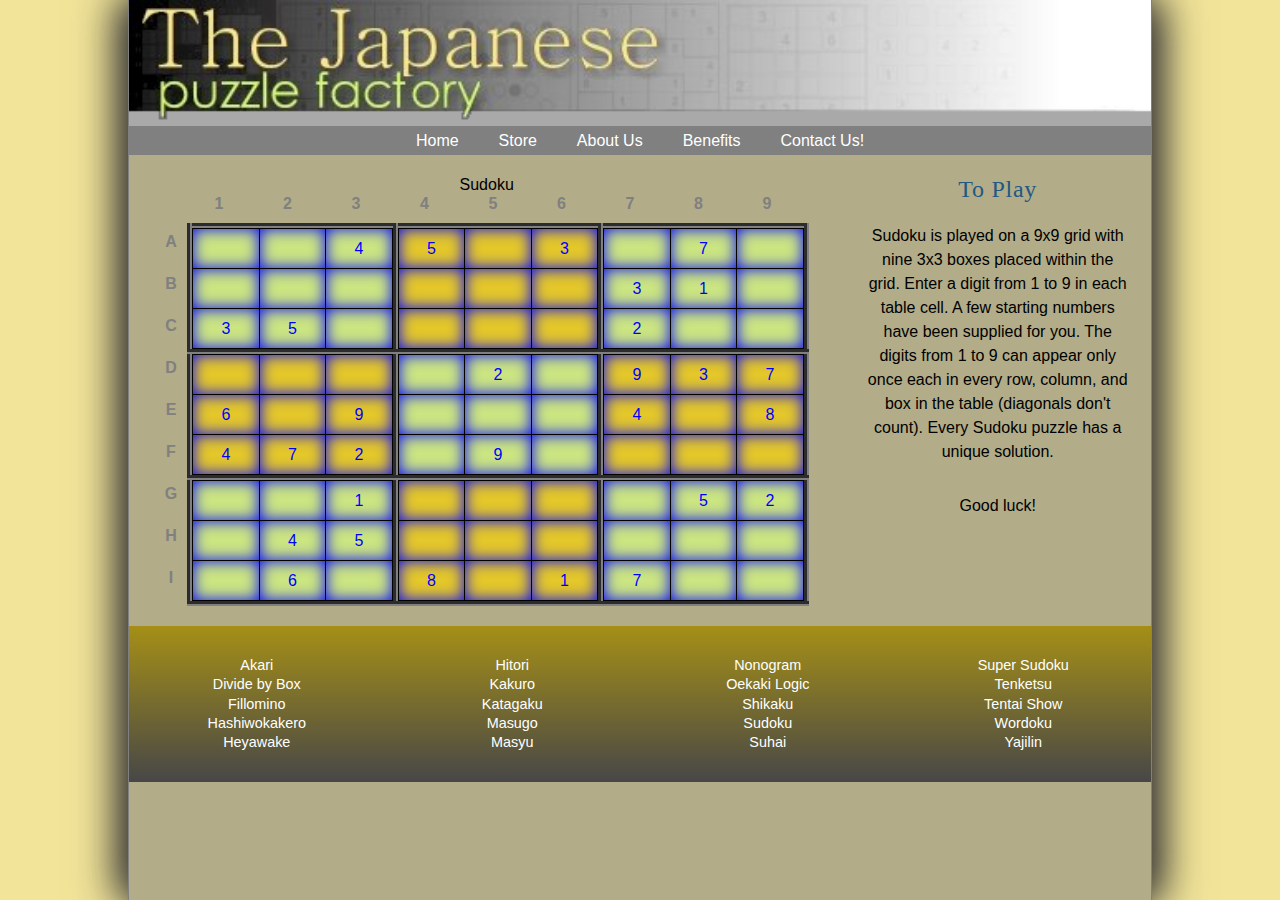
<file: index.html>
<!DOCTYPE html>
<html>
<head>
   <!--
      New Perspectives on HTML5 and CSS3, 7th Edition
      Tutorial 6
      Case Problem 2
	  Course: CIS 181, WW1
	  

      Sudoku Puzzle
      Author: Anna Gaukel
      Date:   July 17 2021

      Filename:   index.html

   -->
   
   <meta charset="utf-8" />
   <meta name="viewport" content="width=device-width, initial-scale=1" />
   <title>The Sudoku Puzzle</title>
   <link href="jpf_reset.css" rel="stylesheet" />
   <link href="jpf_styles.css" rel="stylesheet" />
   <link href="jpf_sudoku.css" rel="stylesheet" />
</head>

<body>
   <header>
      <img src="jpf_logo.png" alt="Japanese Puzzle Factory" id="logoimg" />
      <nav> <a id="navicon" href="#"><img src="jpf_navicon.png" alt="" /></a>
         <ul>
            <li><a href="index.html">Home</a></li>
            <li><a href="stores.html">Store</a></li>
            <li><a href="aboutus.html">About Us</a></li>
            <li><a href="benefits.html">Benefits</a></li>
            <li><a href="contactus.html">Contact Us!</a></li>
       </ul>
      </nav>
   </header>
   
   <section>
      <table class="spuzzle">
         <caption>
         Sudoku
         </caption>
         <thead>
            <tr>
               <th></th>
               <th>1</th>
               <th>2</th>
               <th>3</th>
               <th>4</th>
               <th>5</th>
               <th>6</th>
               <th>7</th>
               <th>8</th>
               <th>9</th>
            </tr>
         </thead>
         <tbody>
            <tr>
               <th>A</th>
               <td class="greenBox" rowspan="3" colspan="3">
                  <table class="subTable">
                     <tr>
                        <td></td>
                        <td></td>
                        <td>4</td>
                     </tr>
                     <tr>
                        <td></td>
                        <td></td>
                        <td></td>
                     </tr>
                     <tr>
                        <td>3</td>
                        <td>5</td>
                        <td></td>
                     </tr>
                  </table></td>
               <td class="goldBox" rowspan="3" colspan="3">
                  <table class="subTable">
                     <tr>
                        <td>5</td>
                        <td></td>
                        <td>3</td>
                     </tr>
                     <tr>
                        <td></td>
                        <td></td>
                        <td></td>
                     </tr>
                     <tr>
                        <td></td>
                        <td></td>
                        <td></td>
                     </tr>
                  </table></td>
               <td class="greenBox" rowspan="3" colspan="3">
                  <table class="subTable">
                     <tr>
                        <td></td>
                        <td>7</td>
                        <td></td>
                     </tr>
                     <tr>
                        <td>3</td>
                        <td>1</td>
                        <td></td>
                     </tr>
                     <tr>
                        <td>2</td>
                        <td></td>
                        <td></td>
                     </tr>
                  </table></td>
            </tr>
            <tr>
               <th>B</th>
            </tr>
            <tr>
               <th>C</th>
            </tr>
            <tr>
               <th>D</th>
               <td class="goldBox" rowspan="3" colspan="3">
                  <table class="subTable">
                     <tr>
                        <td></td>
                        <td></td>
                        <td></td>
                     </tr>
                     <tr>
                        <td>6</td>
                        <td></td>
                        <td>9</td>
                     </tr>
                     <tr>
                        <td>4</td>
                        <td>7</td>
                        <td>2</td>
                     </tr>
                  </table></td>
               <td class="greenBox" rowspan="3" colspan="3">
                  <table class="subTable">
                     <tr>
                        <td></td>
                        <td>2</td>
                        <td></td>
                     </tr>
                     <tr>
                        <td></td>
                        <td></td>
                        <td></td>
                     </tr>
                     <tr>
                        <td></td>
                        <td>9</td>
                        <td></td>
                     </tr>
                  </table></td>
               <td class="goldBox" rowspan="3" colspan="3">
                  <table class="subTable">
                     <tr>
                        <td>9</td>
                        <td>3</td>
                        <td>7</td>
                     </tr>
                     <tr>
                        <td>4</td>
                        <td></td>
                        <td>8</td>
                     </tr>
                     <tr>
                        <td></td>
                        <td></td>
                        <td></td>
                     </tr>
                  </table></td>
            </tr>
            <tr>
               <th>E</th>
            </tr>
            <tr>
               <th>F</th>
            </tr>
            <tr>
               <th>G</th>
               <td class="greenBox" rowspan="3" colspan="3">
                  <table class="subTable">
                     <tr>
                        <td></td>
                        <td></td>
                        <td>1</td>
                     </tr>
                     <tr>
                        <td></td>
                        <td>4</td>
                        <td>5</td>
                     </tr>
                     <tr>
                        <td></td>
                        <td>6</td>
                        <td></td>
                     </tr>
                  </table></td>
               <td class="goldBox" rowspan="3" colspan="3">
                  <table class="subTable">
                     <tr>
                        <td></td>
                        <td></td>
                        <td></td>
                     </tr>
                     <tr>
                        <td></td>
                        <td></td>
                        <td></td>
                     </tr>
                     <tr>
                        <td>8</td>
                        <td></td>
                        <td>1</td>
                     </tr>
                  </table></td>
               <td class="greenBox" rowspan="3" colspan="3">
                  <table class="subTable">
                     <tr>
                        <td></td>
                        <td>5</td>
                        <td>2</td>
                     </tr>
                     <tr>
                        <td></td>
                        <td></td>
                        <td></td>
                     </tr>
                     <tr>
                        <td>7</td>
                        <td></td>
                        <td></td>
                     </tr>
                  </table></td>
            </tr>
            <tr>
               <th>H</th>
            </tr>
            <tr>
               <th>I</th>
            </tr>
         </tbody>
      </table>
   </section>
   <article>
      <h1>To Play</h1>
      <p>Sudoku is played on a 9x9 grid with nine 3x3 boxes
         placed within the grid. Enter a digit from 1 to 9 in
         each table cell. A few starting numbers have been
         supplied for you. The digits from 1 to 9 can appear
         only once each in every row, column, and box in the
         table (diagonals don't count). Every Sudoku puzzle
         has a unique solution.
      </p>
      <p>Good luck!</p>      
   </article>
      
   <footer>
      <nav>
         <ul>
            <li><a href="#">Akari</a></li>
            <li><a href="#">Divide by Box</a></li>
            <li><a href="#">Fillomino</a></li>
            <li><a href="#">Hashiwokakero</a></li>
            <li><a href="#">Heyawake</a></li>

         </ul>
         <ul>
            <li><a href="#">Hitori</a></li>
            <li><a href="#">Kakuro</a></li>
            <li><a href="#">Katagaku</a></li>
            <li><a href="#">Masugo</a></li>
            <li><a href="#">Masyu</a></li>
         </ul>   
         <ul>
            <li><a href="#">Nonogram</a></li>
            <li><a href="#">Oekaki Logic</a></li>
            <li><a href="#">Shikaku</a></li>
            <li><a href="#">Sudoku</a></li>
            <li><a href="#">Suhai</a></li>
         </ul>  
         <ul>
            <li><a href="#">Super Sudoku</a></li>
            <li><a href="#">Tenketsu</a></li>
            <li><a href="#">Tentai Show</a></li>
            <li><a href="#">Wordoku</a></li>
            <li><a href="#">Yajilin</a></li>         
         </ul>              
      </nav>
   </footer>
      
</body>
</html>
</file>
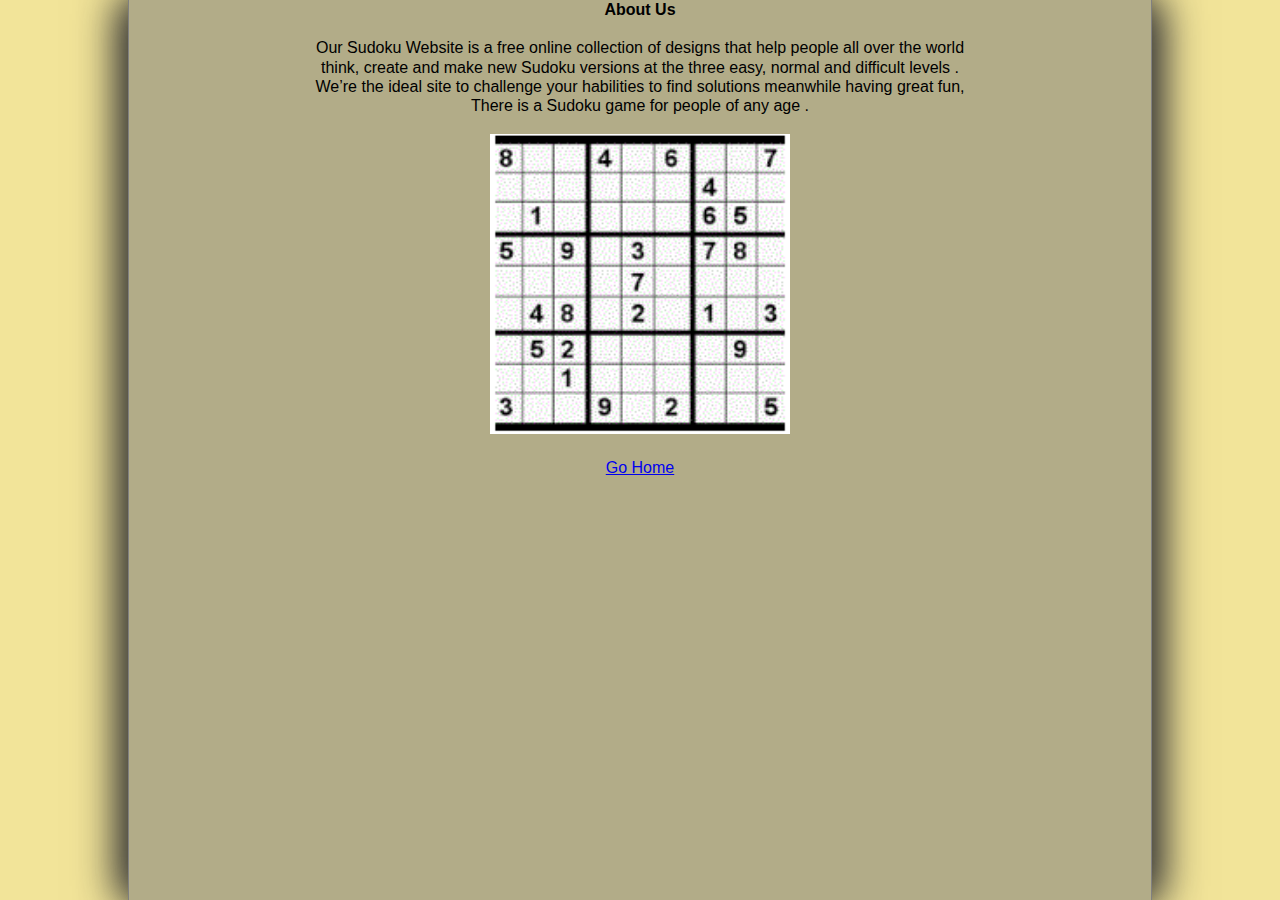
<file: aboutus.html>
<!DOCTYPE html>
<html lang="en">
<head>
    <!-- 
      Course CIS 181 WW1
      Name: Anna Gaukel
      Date: July 17 2021
    -->
<title>About Us</title>
<link href="jpf_reset.css" rel="stylesheet" />
   <link href="jpf_styles.css" rel="stylesheet" />
   <link href="jpf_sudoku.css" rel="stylesheet" />

<meta charset="utf-8">
</head>
<body>
<h2>About Us</h2>
<br/>
<p> Our Sudoku Website is a free online collection of designs that help people all over the world <br/>
think, create and make new Sudoku versions at the three easy, normal and difficult levels . <br/>
We’re the ideal site to challenge your habilities to find solutions meanwhile having great fun, <br/>
There is a Sudoku game for people of any age .</p>
<br/>
<img src="playSudoku.GIF" height="300" width="300" alt="Sudoku picture">
<br/>
<br/>
<a href="index.html">Go Home</a>
</body>
</html>
</file>
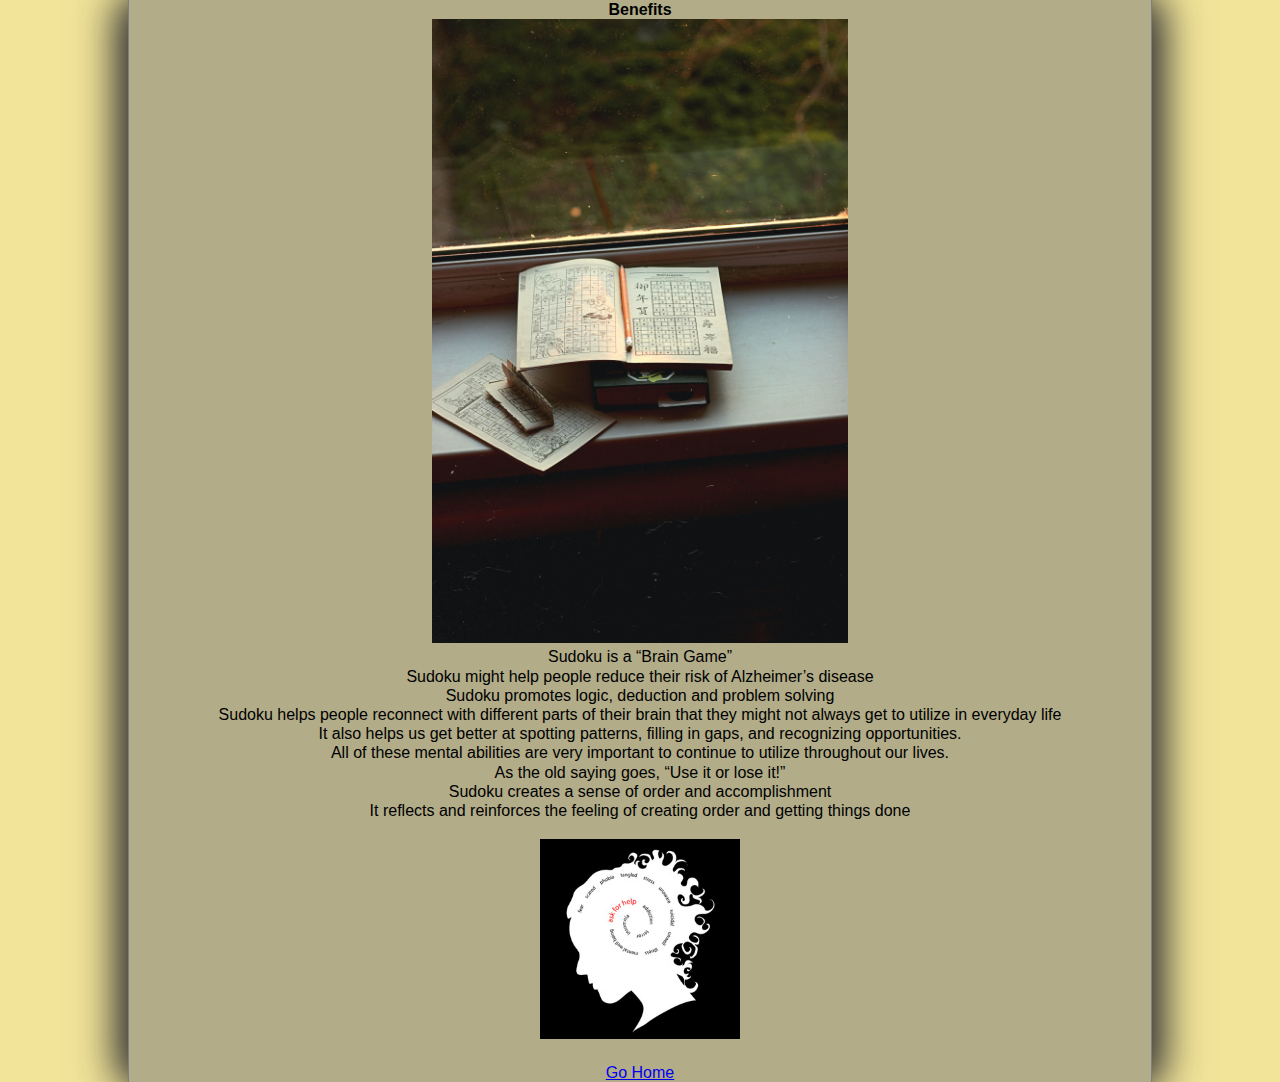
<file: Benefits.html>
<!DOCTYPE html>
<html lang="en">
<head>
   <!-- 
      Course CIS 181 WW1
      Name: Anna Gaukel
      Date: July 17 2021
    -->
<title>Benefits</title>
<link href="jpf_reset.css" rel="stylesheet" />
   <link href="jpf_styles.css" rel="stylesheet" />
   <link href="jpf_sudoku.css" rel="stylesheet" />
<meta charset="utf-8">
</head> 
<body background-color: ccffff>
<h2>Benefits</h2>
<img id=puzzle src="john-morgan-4eBOPIJliNc-unsplash.jpg" />
<br/>
</p>Sudoku is a “Brain Game” </p>
<ul>
<li>Sudoku might help people reduce their risk of Alzheimer’s disease </li>
<li>Sudoku promotes logic, deduction and problem solving </li>
<li>Sudoku helps people reconnect with different parts of their brain that 
they might not always get to utilize in everyday life</li> 
<li>It also helps us get better at spotting patterns, filling in gaps, and recognizing opportunities.<br/> 
All of these mental abilities are very important to continue to utilize throughout our lives. <br/> 
As the old saying goes, “Use it or lose it!”</li>
<li>Sudoku creates a sense of order and accomplishment</li>
<li>It reflects and reinforces the feeling of creating order and getting things done</li>
</ul>
<br/>
<img src="mentalHealth.jpg" height="200" width="200" alt="Mental Health picture">
<br/>
<br/>
<a href="index.html">Go Home</a>
</body>
</html>
</file>
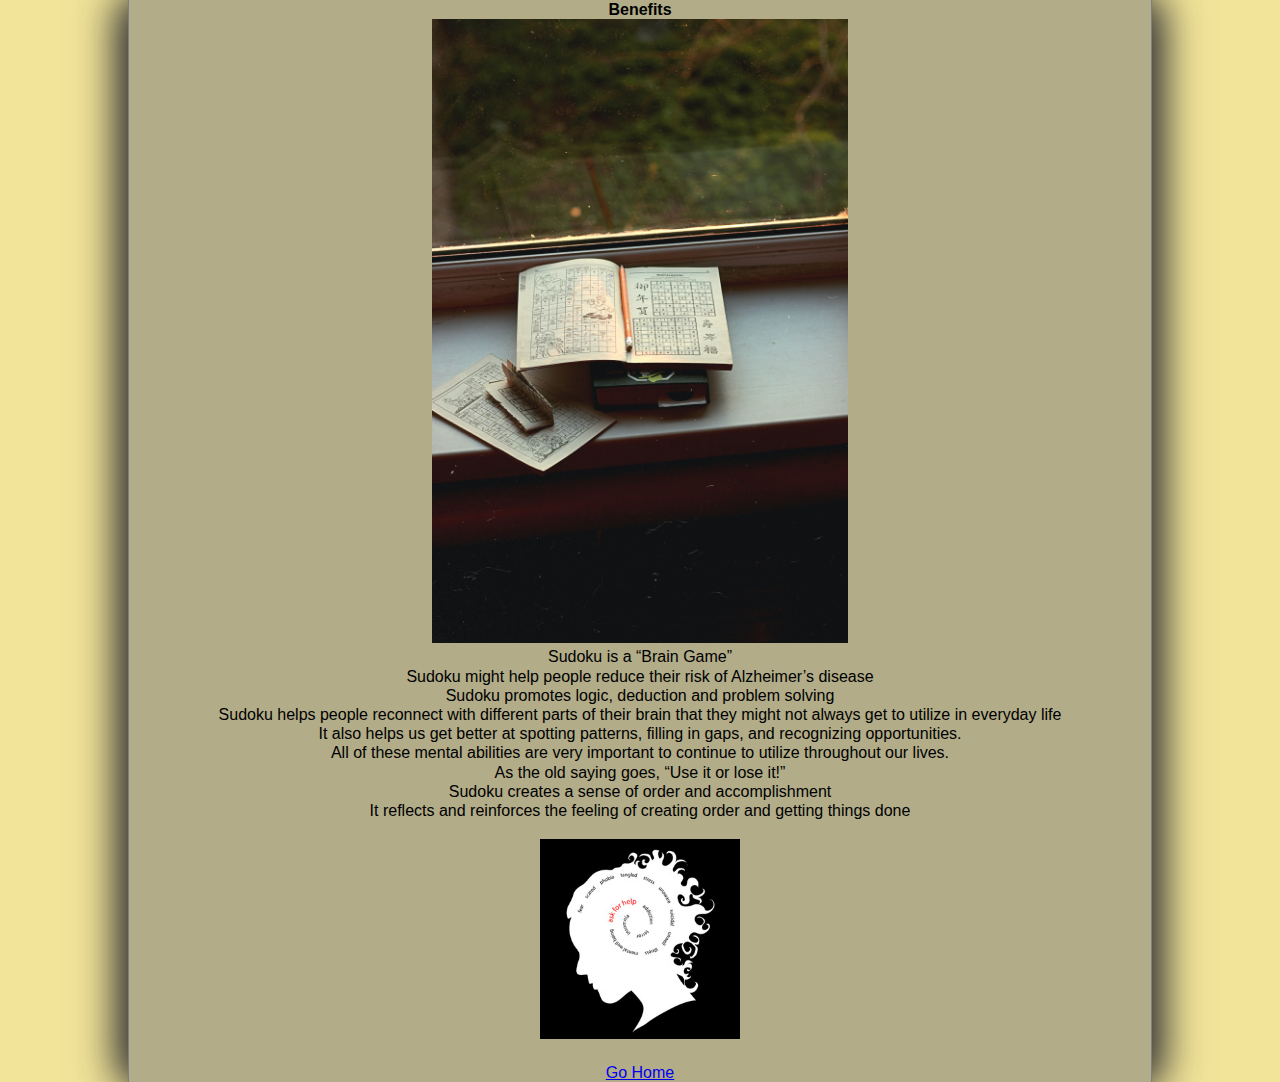
<file: benefits.html>
<!DOCTYPE html>
<html lang="en">
<head>
   <!-- 
      Course CIS 181 WW1
      Name: Anna Gaukel
      Date: July 17 2021
    -->
<title>Benefits</title>
<link href="jpf_reset.css" rel="stylesheet" />
   <link href="jpf_styles.css" rel="stylesheet" />
   <link href="jpf_sudoku.css" rel="stylesheet" />
<meta charset="utf-8">
</head> 
<body background-color: ccffff>
<h2>Benefits</h2>
<img id=puzzle src="john-morgan-4eBOPIJliNc-unsplash.jpg" />
<br/>
</p>Sudoku is a “Brain Game” </p>
<ul>
<li>Sudoku might help people reduce their risk of Alzheimer’s disease </li>
<li>Sudoku promotes logic, deduction and problem solving </li>
<li>Sudoku helps people reconnect with different parts of their brain that 
they might not always get to utilize in everyday life</li> 
<li>It also helps us get better at spotting patterns, filling in gaps, and recognizing opportunities.<br/> 
All of these mental abilities are very important to continue to utilize throughout our lives. <br/> 
As the old saying goes, “Use it or lose it!”</li>
<li>Sudoku creates a sense of order and accomplishment</li>
<li>It reflects and reinforces the feeling of creating order and getting things done</li>
</ul>
<br/>
<img src="mentalHealth.jpg" height="200" width="200" alt="Mental Health picture">
<br/>
<br/>
<a href="index.html">Go Home</a>
</body>
</html>
</file>
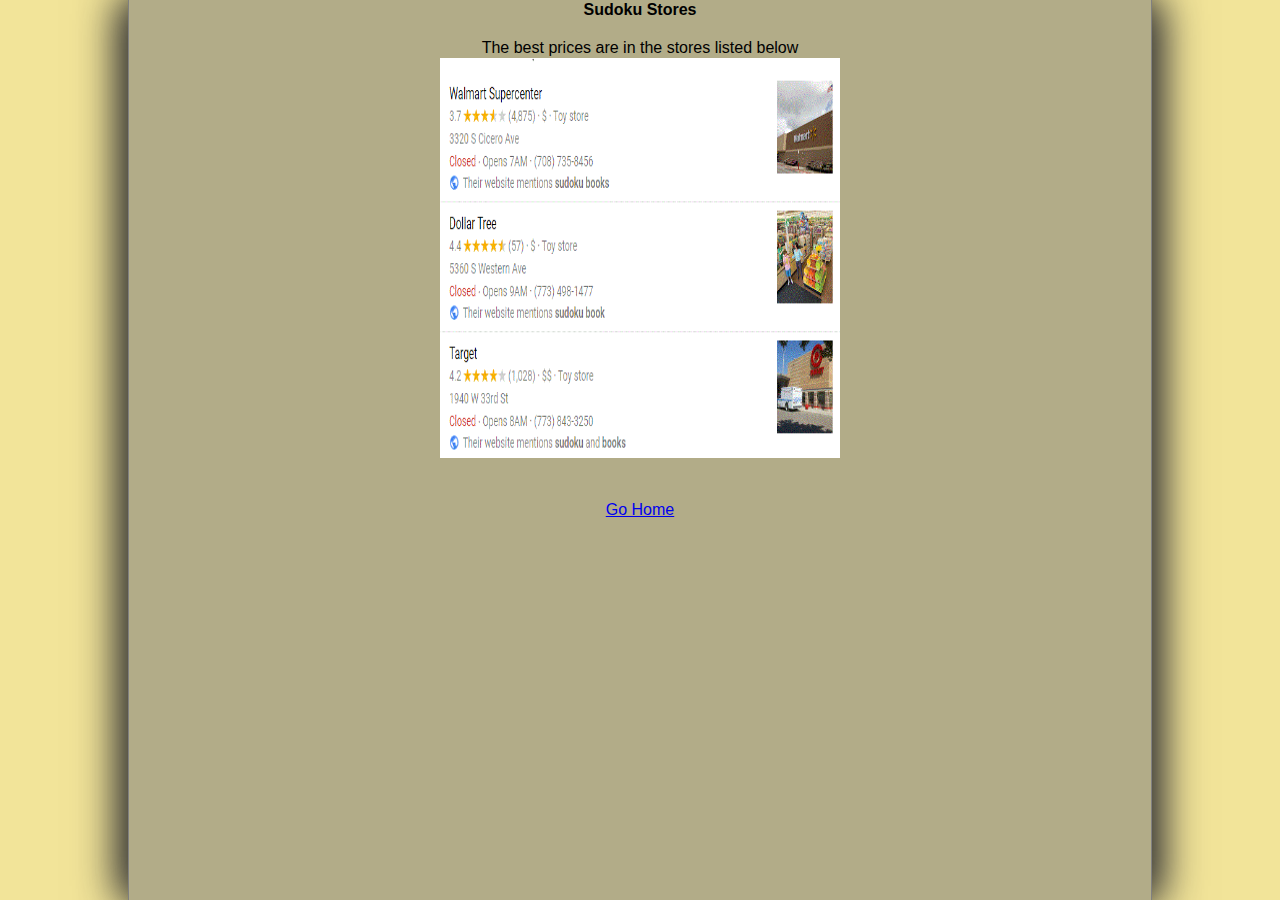
<file: stores.html>
<!DOCTYPE html>
<html lang="en">
<head>
<title>Stores</title>
   <link href="jpf_reset.css" rel="stylesheet" />
   <link href="jpf_styles.css" rel="stylesheet" />
   <link href="jpf_sudoku.css" rel="stylesheet" />
<meta charset="utf-8">
</head>
<body>
<h2>Sudoku Stores</h2>
<br/>
<p> The best prices are in the stores listed below</p>
<img src="sudokustores.GIF" height="400" width="400" alt="Sudoku Stores"> <br/>
<br/>
<br/>
<a href="index.html">Go Home</a>
</body>
</html>
</file>
<file: jpf_styles.css>
@charset "utf-8";


/*
   New Perspectives on HTML5 and CSS3, 7th Edition
   Tutorial 6
   Case Problem 2

   The Japanese Puzzle Factory General Style Sheet
  
   Filename:         jpf_styles.css

*/


/* HTML and Body styles */

html {
   background: rgb(242, 228, 153);
   font-family: Verdana, Geneva, sans-serif;
   height: 100%;
}

body {
   text-align: center;
   background-color: rgb(178, 172, 136);
   box-shadow: rgb(51, 51, 51) 10px 0px 40px, rgb(51, 51, 51) -10px 0px 40px;
   border-left: 1px solid gray;
   border-right: 1px solid gray;
   min-height: 100%;   
   margin: 0px auto;
   min-width: 400px;
   max-width: 1024px;   
   width: 100%; 
}


/* Header styles */

header {
   background: gray;
}

header img#logoimg {
   display: block;
   width: 100%;
}

/* Navigation list styles */

header nav ul {
   width: 100%;
}

header nav ul li {
   font-size: 1em;   
}

header nav ul li a {
   color: white;
   display: block;
   padding: 5px 20px;
   width: 100%;
}

header nav ul li a:hover {
   color: rgb(214, 237, 129);
}

a#navicon {
   display: none;
}

/* Article Styles */

article {
   width: 30%;
   padding: 20px;
   float: left;
}

article h1 {
   color: rgb(33, 88, 132);
   font-family: Cambria, "Hoefler Text", "Liberation Serif", Times, "Times New Roman", serif;
   font-weight: normal;
   font-size: 1.5em;
   letter-spacing: 0.03em;
   line-height: 1.2em;
   margin-bottom: 20px;
}

article p {
   line-height: 1.5;
   margin-bottom: 30px;
}

/* Section Styles */

section {
   padding: 20px 0px;
   float: left;
   width: 70%;
}

/* Images */

img#puzzle {
   width: 26em;
}

/* Footer styles */   

footer {
   clear: both;
   color: white;    
   background: linear-gradient(to bottom, rgb(165, 143, 23),  rgb(71, 71, 71));
   font-size: 0.9em;  
   font-style: normal;
   width: 100%;
}

footer nav ul {
   float: left;
   padding: 30px;
   width: 25%;
}

footer nav ul a {
   color: white;
}

footer nav ul a:hover {
   text-decoration: underline;
}



footer::after {
   display: table;
   content: "";
   clear: both;
}

/* ===============================
   Mobile Styles: 0px to 640px 
   ===============================
*/
@media only screen and (max-width: 640px) {

   
   a#navicon {
      display: block;
   }
   
   header nav {
      padding-bottom: 15px;
   }
   
   header nav ul {
      display: none;
   }
   
   header nav ul li {
      font-size: 1em;
      line-height: 1.3em;
      height: 1.3em;
   }
   
   a#navicon:hover+ul, header nav ul:hover {
      display: block;
   }
   
   header img#logoimg {
      width: 100%;
   }
   
   section, article {
      width: 100%;
   }
}

/* =============================================
   Tablet and Desktop Styles: greater than 640px
   =============================================
*/
@media only screen and (min-width: 641px) {
    
   header nav ul {
      display: -webkit-flex;
      display: flex;
      -webkit-flex-flow: row nowrap;
      flex-flow: row nowrap;
      -webkit-justify-content: center;
      justify-content: center;
   }
   
   header nav ul li {
      -webkit-flex: 0 1 auto;
      flex: 0 1 auto;
   }
}
</file>
<file: jpf_sudoku.css>
@charset "utf-8";

/*
   New Perspectives on HTML5 and CSS3, 7th Edition
   Tutorial 6
   Case Problem 2

   Sudoku Style Sheet
   Author: Rebecca Peretz
   Date:   2018-03-01

   Filename:         jpf_sudoku.css

*/

/* Table Styles */

table.spuzzle          {
   border-collapse: collapse;  
   margin: 0px auto;
   width: 90%;    
}

td {
   border: 5px outset gray;
   width: 33.3%;
}

th {
   color: gray;
   padding-right: 10px;
   padding-bottom: 10px;
}



/* Inner Table Styles */

table.subTable         {
   border-collapse: collapse;
   width: 100%;
}

table.subTable td {
   box-shadow: inset 0px 0px 15px;   
   border: 1px solid black; 
   color: blue; 
   height: 40px;   
   text-align: center;
   vertical-align: middle; 
}


td.goldBox td {
   background: rgb(228, 199, 42);
}

td.greenBox td {
   background: rgb(203, 229, 130);

}
</file>
